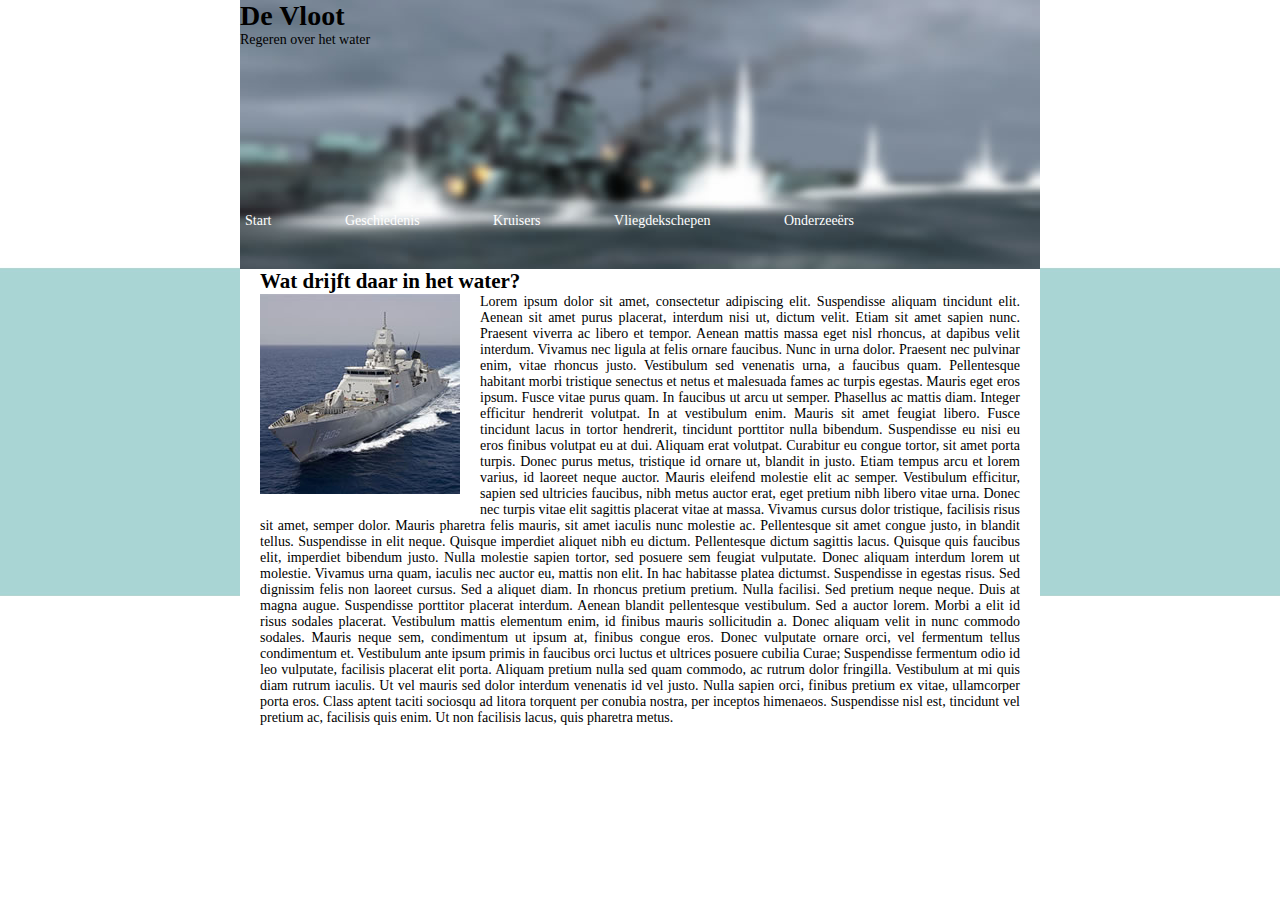
<file: index.html>
﻿<!DOCTYPE html>
<html>
<head>
	<link rel="stylesheet" type="text/css" href="css/style.css"/>
	<title>De vloot</title>
</head>
<body>
<div class="header">
	<h1>De Vloot</h1>
	<p>Regeren over het water</p>
	<ul class="top-menu">
		<li><a href="index.html">Start</a></li>
		<li><a href="geschiedenis.html">Geschiedenis</a></li>
		<li><a href="kruisers.html">Kruisers</a></li>
		<li><a href="vliegdekschepen.html">Vliegdekschepen</a></li>
		<li><a href="onderzeer.html">Onderzeeërs</a></li>
	</ul>
</div>
	<div class="inhoud">
	<h2>Wat drijft daar in het water?</h2>
	<p><img src="img/vloot0.jpg" class="top-left">

Lorem ipsum dolor sit amet, consectetur adipiscing elit. Suspendisse aliquam tincidunt elit. Aenean sit amet purus placerat, interdum nisi ut, dictum velit. Etiam sit amet sapien nunc. Praesent viverra ac libero et tempor. Aenean mattis massa eget nisl rhoncus, at dapibus velit interdum. Vivamus nec ligula at felis ornare faucibus. Nunc in urna dolor. Praesent nec pulvinar enim, vitae rhoncus justo. Vestibulum sed venenatis urna, a faucibus quam. Pellentesque habitant morbi tristique senectus et netus et malesuada fames ac turpis egestas.

Mauris eget eros ipsum. Fusce vitae purus quam. In faucibus ut arcu ut semper. Phasellus ac mattis diam. Integer efficitur hendrerit volutpat. In at vestibulum enim. Mauris sit amet feugiat libero. Fusce tincidunt lacus in tortor hendrerit, tincidunt porttitor nulla bibendum. Suspendisse eu nisi eu eros finibus volutpat eu at dui. Aliquam erat volutpat. Curabitur eu congue tortor, sit amet porta turpis. Donec purus metus, tristique id ornare ut, blandit in justo. Etiam tempus arcu et lorem varius, id laoreet neque auctor. Mauris eleifend molestie elit ac semper. Vestibulum efficitur, sapien sed ultricies faucibus, nibh metus auctor erat, eget pretium nibh libero vitae urna. Donec nec turpis vitae elit sagittis placerat vitae at massa.

Vivamus cursus dolor tristique, facilisis risus sit amet, semper dolor. Mauris pharetra felis mauris, sit amet iaculis nunc molestie ac. Pellentesque sit amet congue justo, in blandit tellus. Suspendisse in elit neque. Quisque imperdiet aliquet nibh eu dictum. Pellentesque dictum sagittis lacus. Quisque quis faucibus elit, imperdiet bibendum justo.

Nulla molestie sapien tortor, sed posuere sem feugiat vulputate. Donec aliquam interdum lorem ut molestie. Vivamus urna quam, iaculis nec auctor eu, mattis non elit. In hac habitasse platea dictumst. Suspendisse in egestas risus. Sed dignissim felis non laoreet cursus. Sed a aliquet diam. In rhoncus pretium pretium. Nulla facilisi. Sed pretium neque neque. Duis at magna augue. Suspendisse porttitor placerat interdum. Aenean blandit pellentesque vestibulum. Sed a auctor lorem.

Morbi a elit id risus sodales placerat. Vestibulum mattis elementum enim, id finibus mauris sollicitudin a. Donec aliquam velit in nunc commodo sodales. Mauris neque sem, condimentum ut ipsum at, finibus congue eros. Donec vulputate ornare orci, vel fermentum tellus condimentum et. Vestibulum ante ipsum primis in faucibus orci luctus et ultrices posuere cubilia Curae; Suspendisse fermentum odio id leo vulputate, facilisis placerat elit porta. Aliquam pretium nulla sed quam commodo, ac rutrum dolor fringilla. Vestibulum at mi quis diam rutrum iaculis. Ut vel mauris sed dolor interdum venenatis id vel justo. Nulla sapien orci, finibus pretium ex vitae, ullamcorper porta eros. Class aptent taciti sociosqu ad litora torquent per conubia nostra, per inceptos himenaeos. Suspendisse nisl est, tincidunt vel pretium ac, facilisis quis enim. Ut non facilisis lacus, quis pharetra metus. 
	</div>
	</p>
</body>
</html>
</file>
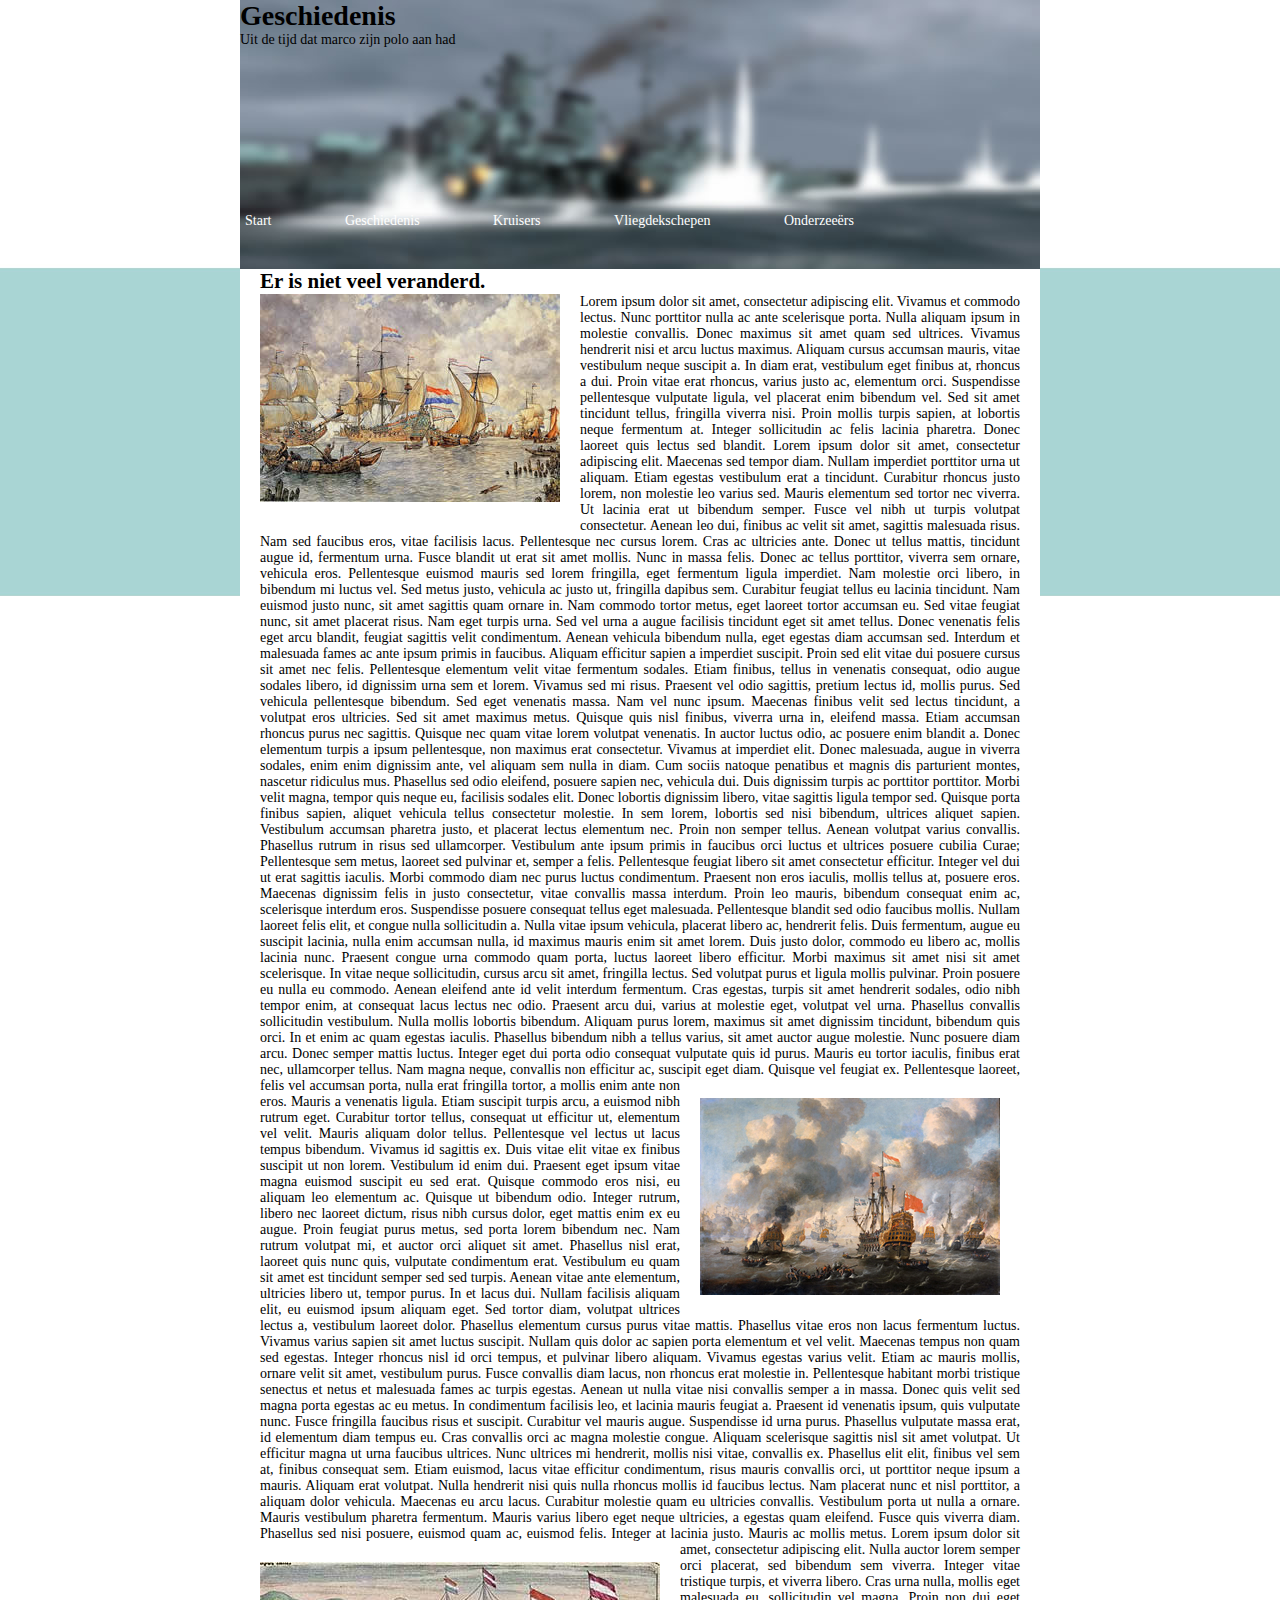
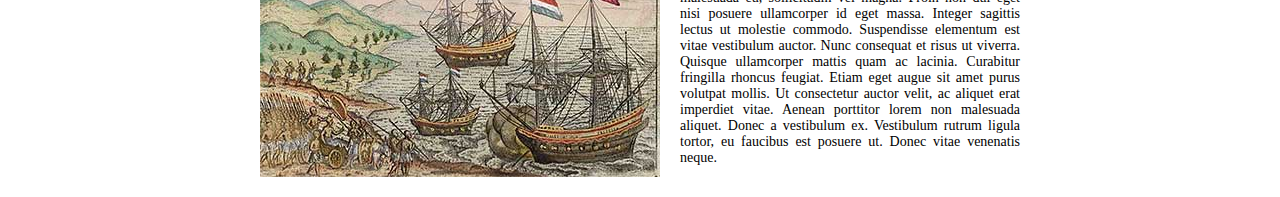
<file: geschiedenis.html>
<!DOCTYPE html>
<html>
<head>
<meta charset="utf-8">
	<link rel="stylesheet" type="text/css" href="css/style.css"/>
	<title>De vloot</title>
</head>
<body>
<div class="header">
	<h1>Geschiedenis</h1>
	<p>Uit de tijd dat marco zijn polo aan had</p>
	<ul class="top-menu">
		<li><a href="index.html">Start</a></li>
		<li><a href="geschiedenis.html">Geschiedenis</a></li>
		<li><a href="kruisers.html">Kruisers</a></li>
		<li><a href="vliegdekschepen.html">Vliegdekschepen</a></li>
		<li><a href="onderzeer.html">Onderzeeërs</a></li>
	</ul>
</div>
	<div class="inhoud">
	<h2>Er is niet veel veranderd.</h2>
	<p><img src="img/vloot1.jpg" class="top-left">
 Lorem ipsum dolor sit amet, consectetur adipiscing elit. Vivamus et commodo lectus. Nunc porttitor nulla ac ante scelerisque porta. Nulla aliquam ipsum in molestie convallis. Donec maximus sit amet quam sed ultrices. Vivamus hendrerit nisi et arcu luctus maximus. Aliquam cursus accumsan mauris, vitae vestibulum neque suscipit a. In diam erat, vestibulum eget finibus at, rhoncus a dui.

Proin vitae erat rhoncus, varius justo ac, elementum orci. Suspendisse pellentesque vulputate ligula, vel placerat enim bibendum vel. Sed sit amet tincidunt tellus, fringilla viverra nisi. Proin mollis turpis sapien, at lobortis neque fermentum at. Integer sollicitudin ac felis lacinia pharetra. Donec laoreet quis lectus sed blandit. Lorem ipsum dolor sit amet, consectetur adipiscing elit. Maecenas sed tempor diam. Nullam imperdiet porttitor urna ut aliquam. Etiam egestas vestibulum erat a tincidunt.

Curabitur rhoncus justo lorem, non molestie leo varius sed. Mauris elementum sed tortor nec viverra. Ut lacinia erat ut bibendum semper. Fusce vel nibh ut turpis volutpat consectetur. Aenean leo dui, finibus ac velit sit amet, sagittis malesuada risus. Nam sed faucibus eros, vitae facilisis lacus. Pellentesque nec cursus lorem. Cras ac ultricies ante. Donec ut tellus mattis, tincidunt augue id, fermentum urna. Fusce blandit ut erat sit amet mollis. Nunc in massa felis. Donec ac tellus porttitor, viverra sem ornare, vehicula eros. Pellentesque euismod mauris sed lorem fringilla, eget fermentum ligula imperdiet. Nam molestie orci libero, in bibendum mi luctus vel. Sed metus justo, vehicula ac justo ut, fringilla dapibus sem. Curabitur feugiat tellus eu lacinia tincidunt.

Nam euismod justo nunc, sit amet sagittis quam ornare in. Nam commodo tortor metus, eget laoreet tortor accumsan eu. Sed vitae feugiat nunc, sit amet placerat risus. Nam eget turpis urna. Sed vel urna a augue facilisis tincidunt eget sit amet tellus. Donec venenatis felis eget arcu blandit, feugiat sagittis velit condimentum. Aenean vehicula bibendum nulla, eget egestas diam accumsan sed. Interdum et malesuada fames ac ante ipsum primis in faucibus. Aliquam efficitur sapien a imperdiet suscipit. Proin sed elit vitae dui posuere cursus sit amet nec felis. Pellentesque elementum velit vitae fermentum sodales. Etiam finibus, tellus in venenatis consequat, odio augue sodales libero, id dignissim urna sem et lorem. Vivamus sed mi risus. Praesent vel odio sagittis, pretium lectus id, mollis purus. Sed vehicula pellentesque bibendum.

Sed eget venenatis massa. Nam vel nunc ipsum. Maecenas finibus velit sed lectus tincidunt, a volutpat eros ultricies. Sed sit amet maximus metus. Quisque quis nisl finibus, viverra urna in, eleifend massa. Etiam accumsan rhoncus purus nec sagittis. Quisque nec quam vitae lorem volutpat venenatis.

In auctor luctus odio, ac posuere enim blandit a. Donec elementum turpis a ipsum pellentesque, non maximus erat consectetur. Vivamus at imperdiet elit. Donec malesuada, augue in viverra sodales, enim enim dignissim ante, vel aliquam sem nulla in diam. Cum sociis natoque penatibus et magnis dis parturient montes, nascetur ridiculus mus. Phasellus sed odio eleifend, posuere sapien nec, vehicula dui. Duis dignissim turpis ac porttitor porttitor. Morbi velit magna, tempor quis neque eu, facilisis sodales elit. Donec lobortis dignissim libero, vitae sagittis ligula tempor sed. Quisque porta finibus sapien, aliquet vehicula tellus consectetur molestie.

In sem lorem, lobortis sed nisi bibendum, ultrices aliquet sapien. Vestibulum accumsan pharetra justo, et placerat lectus elementum nec. Proin non semper tellus. Aenean volutpat varius convallis. Phasellus rutrum in risus sed ullamcorper. Vestibulum ante ipsum primis in faucibus orci luctus et ultrices posuere cubilia Curae; Pellentesque sem metus, laoreet sed pulvinar et, semper a felis. Pellentesque feugiat libero sit amet consectetur efficitur. Integer vel dui ut erat sagittis iaculis. Morbi commodo diam nec purus luctus condimentum. Praesent non eros iaculis, mollis tellus at, posuere eros. Maecenas dignissim felis in justo consectetur, vitae convallis massa interdum. Proin leo mauris, bibendum consequat enim ac, scelerisque interdum eros. Suspendisse posuere consequat tellus eget malesuada.

Pellentesque blandit sed odio faucibus mollis. Nullam laoreet felis elit, et congue nulla sollicitudin a. Nulla vitae ipsum vehicula, placerat libero ac, hendrerit felis. Duis fermentum, augue eu suscipit lacinia, nulla enim accumsan nulla, id maximus mauris enim sit amet lorem. Duis justo dolor, commodo eu libero ac, mollis lacinia nunc. Praesent congue urna commodo quam porta, luctus laoreet libero efficitur. Morbi maximus sit amet nisi sit amet scelerisque. In vitae neque sollicitudin, cursus arcu sit amet, fringilla lectus. Sed volutpat purus et ligula mollis pulvinar. Proin posuere eu nulla eu commodo. Aenean eleifend ante id velit interdum fermentum. Cras egestas, turpis sit amet hendrerit sodales, odio nibh tempor enim, at consequat lacus lectus nec odio.

Praesent arcu dui, varius at molestie eget, volutpat vel urna. Phasellus convallis sollicitudin vestibulum. Nulla mollis lobortis bibendum. Aliquam purus lorem, maximus sit amet dignissim tincidunt, bibendum quis orci. In et enim ac quam egestas iaculis. Phasellus bibendum nibh a tellus varius, sit amet auctor augue molestie. Nunc posuere diam arcu. Donec semper mattis luctus. Integer eget dui porta odio consequat vulputate quis id purus. Mauris eu tortor iaculis, finibus erat nec, ullamcorper tellus. Nam magna neque, convallis non efficitur ac, suscipit eget diam. Quisque vel feugiat ex.

Pellentesque laoreet, felis vel accumsan porta, nulla erat fringilla
<img class="foto2" src="img/vloot2.jpg">
 tortor, a mollis enim ante non eros. Mauris a venenatis ligula. Etiam suscipit turpis arcu, a euismod nibh rutrum eget. Curabitur tortor tellus, consequat ut efficitur ut, elementum vel velit. Mauris aliquam dolor tellus. Pellentesque vel lectus ut lacus tempus bibendum. Vivamus id sagittis ex. Duis vitae elit vitae ex finibus suscipit ut non lorem. Vestibulum id enim dui.

Praesent eget ipsum vitae magna euismod suscipit eu sed erat. Quisque commodo eros nisi, eu aliquam leo elementum ac. Quisque ut bibendum odio. Integer rutrum, libero nec laoreet dictum, risus nibh cursus dolor, eget mattis enim ex eu augue. Proin feugiat purus metus, sed porta lorem bibendum nec. Nam rutrum volutpat mi, et auctor orci aliquet sit amet. Phasellus nisl erat, laoreet quis nunc quis, vulputate condimentum erat. Vestibulum eu quam sit amet est tincidunt semper sed sed turpis. Aenean vitae ante elementum, ultricies libero ut, tempor purus. In et lacus dui. Nullam facilisis aliquam elit, eu euismod ipsum aliquam eget. Sed tortor diam, volutpat ultrices lectus a, vestibulum laoreet dolor. Phasellus elementum cursus purus vitae mattis. Phasellus vitae eros non lacus fermentum luctus.

Vivamus varius sapien sit amet luctus suscipit. Nullam quis dolor ac sapien porta elementum et vel velit. Maecenas tempus non quam sed egestas. Integer rhoncus nisl id orci tempus, et pulvinar libero aliquam. Vivamus egestas varius velit. Etiam ac mauris mollis, ornare velit sit amet, vestibulum purus. Fusce convallis diam lacus, non rhoncus erat molestie in. Pellentesque habitant morbi tristique senectus et netus et malesuada fames ac turpis egestas. Aenean ut nulla vitae nisi convallis semper a in massa. Donec quis velit sed magna porta egestas ac eu metus. In condimentum facilisis leo, et lacinia mauris feugiat a. Praesent id venenatis ipsum, quis vulputate nunc. Fusce fringilla faucibus risus et suscipit.

Curabitur vel mauris augue. Suspendisse id urna purus. Phasellus vulputate massa erat, id elementum diam tempus eu. Cras convallis orci ac magna molestie congue. Aliquam scelerisque sagittis nisl sit amet volutpat. Ut efficitur magna ut urna faucibus ultrices. Nunc ultrices mi hendrerit, mollis nisi vitae, convallis ex. Phasellus elit elit, finibus vel sem at, finibus consequat sem. Etiam euismod, lacus vitae efficitur condimentum, risus mauris convallis orci, ut porttitor neque ipsum a mauris. Aliquam erat volutpat. Nulla hendrerit nisi quis nulla rhoncus mollis id faucibus lectus. Nam placerat nunc et nisl porttitor, a aliquam dolor vehicula.

Maecenas eu arcu lacus. Curabitur molestie quam eu ultricies convallis. Vestibulum porta ut nulla a ornare. Mauris vestibulum pharetra fermentum. Mauris varius libero eget neque ultricies, a egestas quam eleifend. Fusce quis viverra diam. Phasellus sed nisi posuere, euismod quam ac, euismod felis. Integer at lacinia
<img class="foto3" src="img/vloot3.jpg">
 justo. Mauris ac mollis metus. Lorem ipsum dolor sit amet, consectetur adipiscing elit. Nulla auctor lorem semper orci placerat, sed bibendum sem viverra.

Integer vitae tristique turpis, et viverra libero. Cras urna nulla, mollis eget malesuada eu, sollicitudin vel magna. Proin non dui eget nisi posuere ullamcorper id eget massa. Integer sagittis lectus ut molestie commodo. Suspendisse elementum est vitae vestibulum auctor. Nunc consequat et risus ut viverra. Quisque ullamcorper mattis quam ac lacinia. Curabitur fringilla rhoncus feugiat. Etiam eget augue sit amet purus volutpat mollis. Ut consectetur auctor velit, ac aliquet erat imperdiet vitae. Aenean porttitor lorem non malesuada aliquet. Donec a vestibulum ex. Vestibulum rutrum ligula tortor, eu faucibus est posuere ut. Donec vitae venenatis neque.  
	</div>
	</p>
</body>
</html>
</file>
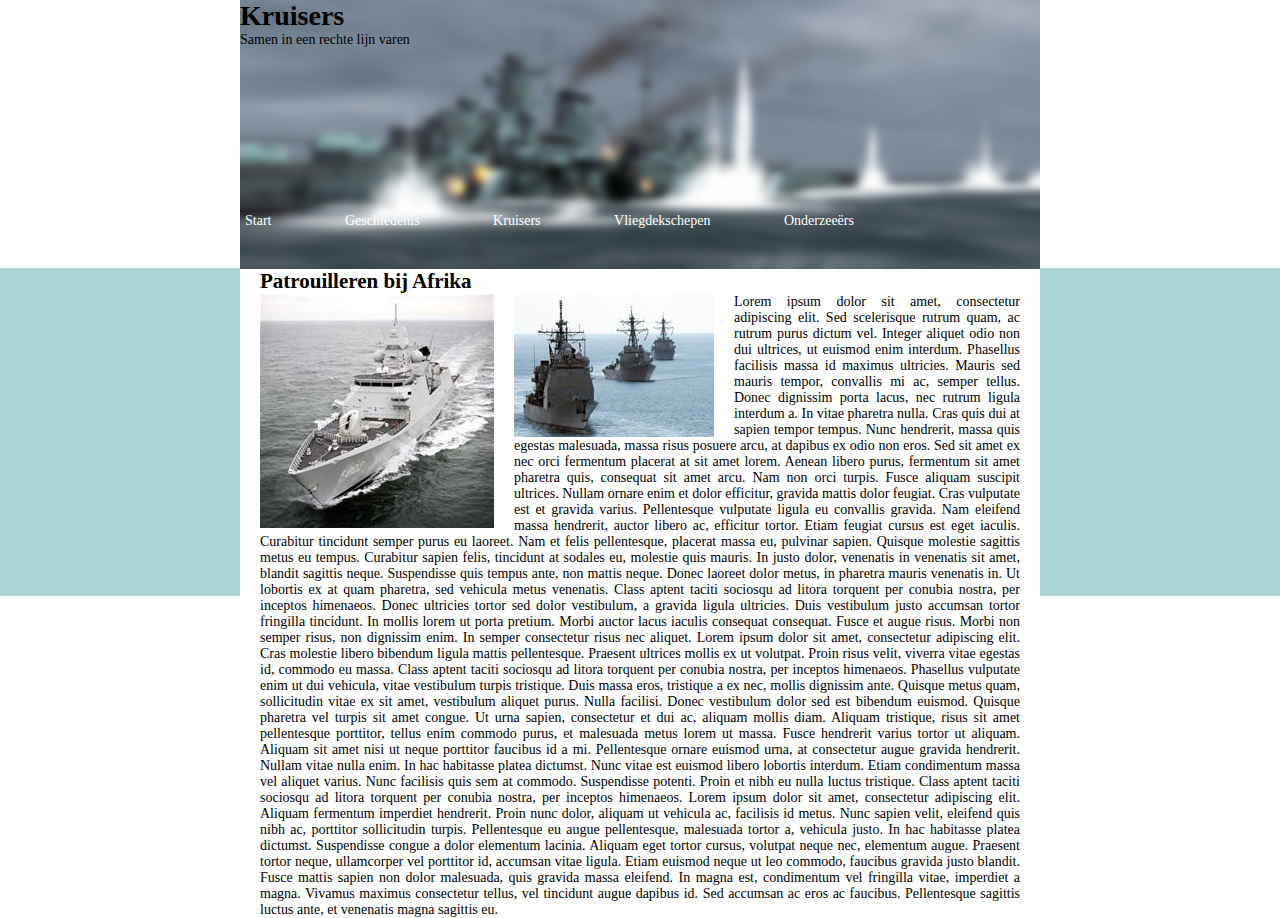
<file: kruisers.html>
<!DOCTYPE html>
<html>
<head>
<meta charset="utf-8">
	<link rel="stylesheet" type="text/css" href="css/style.css"/>
	<title>De vloot</title>
</head>
<body>
<div class="header">
	<h1>Kruisers</h1>
	<p>Samen in een rechte lijn varen</p>
	<ul class="top-menu">
		<li><a href="index.html">Start</a></li>
		<li><a href="geschiedenis.html">Geschiedenis</a></li>
		<li><a href="kruisers.html">Kruisers</a></li>
		<li><a href="vliegdekschepen.html">Vliegdekschepen</a></li>
		<li><a href="onderzeer.html">Onderzeeërs</a></li>
	</ul>
</div>
	<div class="inhoud">
	<h2>Patrouilleren bij Afrika</h2>
	<img src="img/vloot4.jpg" class="foto4"><img class="foto5" src="img/vloot11.jpg">
	<p>
Lorem ipsum dolor sit amet, consectetur adipiscing elit. Sed scelerisque rutrum quam, ac rutrum purus dictum vel. Integer aliquet odio non dui ultrices, ut euismod enim interdum. Phasellus facilisis massa id maximus ultricies. Mauris sed mauris tempor, convallis mi ac, semper tellus. Donec dignissim porta lacus, nec rutrum ligula interdum a. In vitae pharetra nulla. Cras quis dui at sapien tempor tempus. Nunc hendrerit, massa quis egestas malesuada, massa risus posuere arcu, at dapibus ex odio non eros. Sed sit amet ex nec orci fermentum placerat at sit amet lorem. Aenean libero purus, fermentum sit amet pharetra quis, consequat sit amet arcu. Nam non orci turpis. Fusce aliquam suscipit ultrices. Nullam ornare enim et dolor efficitur, gravida mattis dolor feugiat. Cras vulputate est et gravida varius. Pellentesque vulputate ligula eu convallis gravida.

Nam eleifend massa hendrerit, auctor libero ac, efficitur tortor. Etiam feugiat cursus est eget iaculis. Curabitur tincidunt semper purus eu laoreet. Nam et felis pellentesque, placerat massa eu, pulvinar sapien. Quisque molestie sagittis metus eu tempus. Curabitur sapien felis, tincidunt at sodales eu, molestie quis mauris. In justo dolor, venenatis in venenatis sit amet, blandit sagittis neque. Suspendisse quis tempus ante, non mattis neque. Donec laoreet dolor metus, in pharetra mauris venenatis in. Ut lobortis ex at quam pharetra, sed vehicula metus venenatis. Class aptent taciti sociosqu ad litora torquent per conubia nostra, per inceptos himenaeos. Donec ultricies tortor sed dolor vestibulum, a gravida ligula ultricies.

Duis vestibulum justo accumsan tortor fringilla tincidunt. In mollis lorem ut porta pretium. Morbi auctor lacus iaculis consequat consequat. Fusce et augue risus. Morbi non semper risus, non dignissim enim. In semper consectetur risus nec aliquet. Lorem ipsum dolor sit amet, consectetur adipiscing elit. Cras molestie libero bibendum ligula mattis pellentesque. Praesent ultrices mollis ex ut volutpat. Proin risus velit, viverra vitae egestas id, commodo eu massa. Class aptent taciti sociosqu ad litora torquent per conubia nostra, per inceptos himenaeos. Phasellus vulputate enim ut dui vehicula, vitae vestibulum turpis tristique. Duis massa eros, tristique a ex nec, mollis dignissim ante. Quisque metus quam, sollicitudin vitae ex sit amet, vestibulum aliquet purus. Nulla facilisi.

Donec vestibulum dolor sed est bibendum euismod. Quisque pharetra vel turpis sit amet congue. Ut urna sapien, consectetur et dui ac, aliquam mollis diam. Aliquam tristique, risus sit amet pellentesque porttitor, tellus enim commodo purus, et malesuada metus lorem ut massa. Fusce hendrerit varius tortor ut aliquam. Aliquam sit amet nisi ut neque porttitor faucibus id a mi. Pellentesque ornare euismod urna, at consectetur augue gravida hendrerit. Nullam vitae nulla enim. In hac habitasse platea dictumst. Nunc vitae est euismod libero lobortis interdum. Etiam condimentum massa vel aliquet varius. Nunc facilisis quis sem at commodo. Suspendisse potenti. Proin et nibh eu nulla luctus tristique. Class aptent taciti sociosqu ad litora torquent per conubia nostra, per inceptos himenaeos. Lorem ipsum dolor sit amet, consectetur adipiscing elit.

Aliquam fermentum imperdiet hendrerit. Proin nunc dolor, aliquam ut vehicula ac, facilisis id metus. Nunc sapien velit, eleifend quis nibh ac, porttitor sollicitudin turpis. Pellentesque eu augue pellentesque, malesuada tortor a, vehicula justo. In hac habitasse platea dictumst. Suspendisse congue a dolor elementum lacinia. Aliquam eget tortor cursus, volutpat neque nec, elementum augue. Praesent tortor neque, ullamcorper vel porttitor id, accumsan vitae ligula. Etiam euismod neque ut leo commodo, faucibus gravida justo blandit. Fusce mattis sapien non dolor malesuada, quis gravida massa eleifend. In magna est, condimentum vel fringilla vitae, imperdiet a magna. Vivamus maximus consectetur tellus, vel tincidunt augue dapibus id. Sed accumsan ac eros ac faucibus. Pellentesque sagittis luctus ante, et venenatis magna sagittis eu. 
	</p>
	</div>
</body>
</html>
</file>
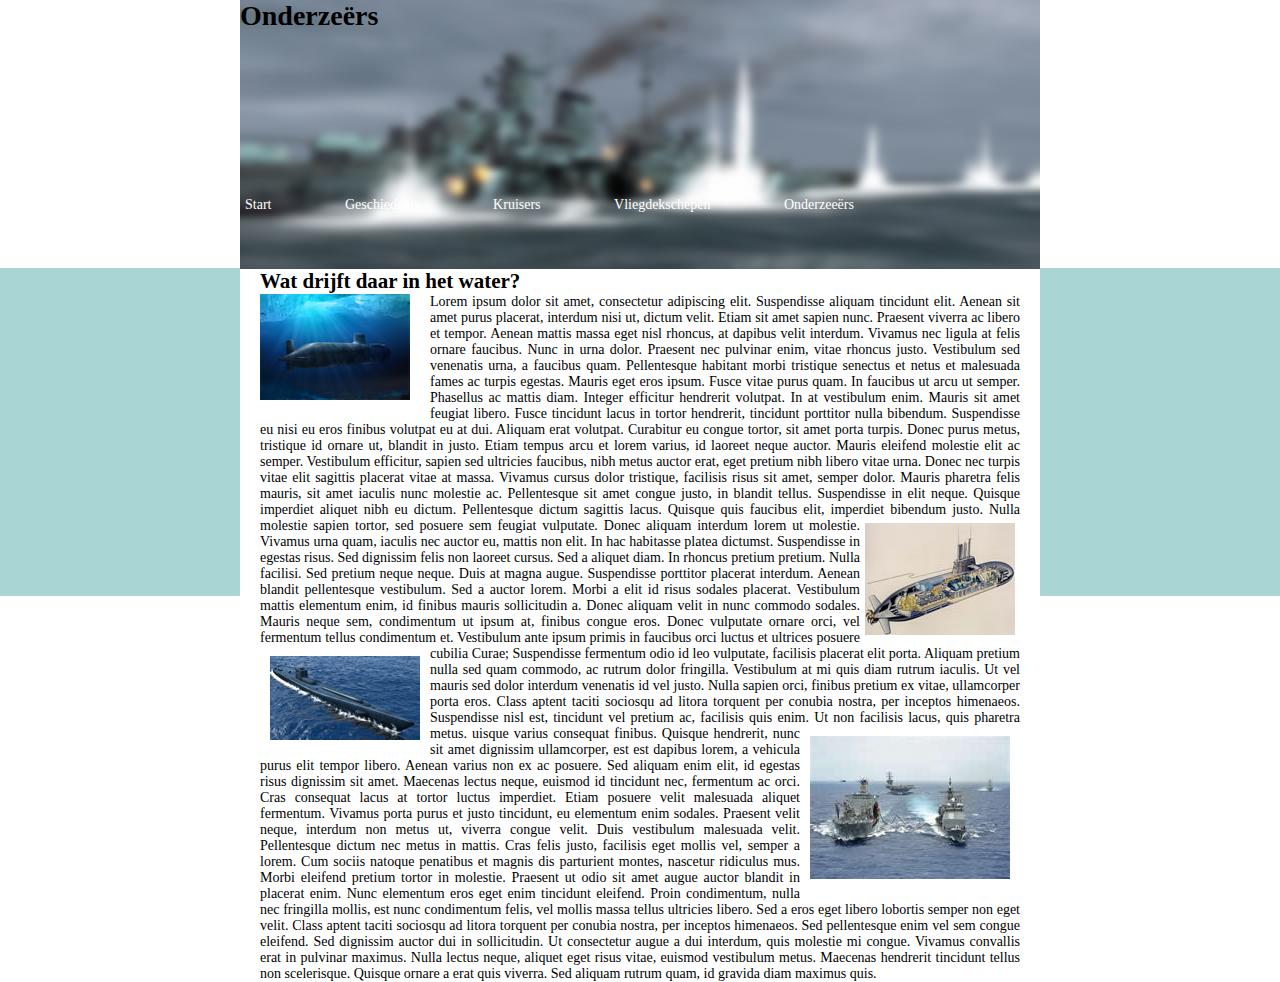
<file: onderzeer.html>
<!DOCTYPE html>
<html>
<head>
<meta charset="utf-8">
	<link rel="stylesheet" type="text/css" href="css/style.css"/>
	<title>De vloot</title>
</head>
<body>
<div class="header">
	<h1>Onderzeërs</h1>
	<p></p>
	<ul class="top-menu">
		<li><a href="index.html">Start</a></li>
		<li><a href="geschiedenis.html">Geschiedenis</a></li>
		<li><a href="kruisers.html">Kruisers</a></li>
		<li><a href="vliegdekschepen.html">Vliegdekschepen</a></li>
		<li><a href="onderzeer.html">Onderzeeërs</a></li>
	</ul>
</div>
	<div class="inhoud">
	<h2>Wat drijft daar in het water?</h2>
	<p><img src="img/vloot8.jpg" class="top-left">

Lorem ipsum dolor sit amet, consectetur adipiscing elit. Suspendisse aliquam tincidunt elit. Aenean sit amet purus placerat, interdum nisi ut, dictum velit. Etiam sit amet sapien nunc. Praesent viverra ac libero et tempor. Aenean mattis massa eget nisl rhoncus, at dapibus velit interdum. Vivamus nec ligula at felis ornare faucibus. Nunc in urna dolor. Praesent nec pulvinar enim, vitae rhoncus justo. Vestibulum sed venenatis urna, a faucibus quam. Pellentesque habitant morbi tristique senectus et netus et malesuada fames ac turpis egestas.

Mauris eget eros ipsum. Fusce vitae purus quam. In faucibus ut arcu ut semper. Phasellus ac mattis diam. Integer efficitur hendrerit volutpat. In at vestibulum enim. Mauris sit amet feugiat libero. Fusce tincidunt lacus in tortor hendrerit, tincidunt porttitor nulla bibendum. Suspendisse eu nisi eu eros finibus volutpat eu at dui. Aliquam erat volutpat. Curabitur eu congue tortor, sit amet porta turpis. Donec purus metus, tristique id ornare ut, blandit in justo. Etiam tempus arcu et lorem varius, id laoreet neque auctor. Mauris eleifend molestie elit ac semper. Vestibulum efficitur, sapien sed ultricies faucibus, nibh metus auctor erat, eget pretium nibh libero vitae urna. Donec nec turpis vitae elit sagittis placerat vitae at massa.

Vivamus cursus dolor tristique, facilisis risus sit amet, semper dolor. Mauris pharetra felis mauris, sit amet iaculis nunc molestie ac. Pellentesque sit amet congue justo, in blandit tellus. Suspendisse in elit neque. Quisque imperdiet aliquet nibh eu dictum. Pellentesque dictum sagittis lacus. Quisque quis faucibus elit, imperdiet bibendum justo.
<img src="img/vloot9.jpg" class="foto9">
Nulla molestie sapien tortor, sed posuere sem feugiat vulputate. Donec aliquam interdum lorem ut molestie. Vivamus urna quam, iaculis nec auctor eu, mattis non elit. In hac habitasse platea dictumst. Suspendisse in egestas risus. Sed dignissim felis non laoreet cursus. Sed a aliquet diam. In rhoncus pretium pretium. Nulla facilisi. Sed pretium neque neque. Duis at magna augue. Suspendisse porttitor placerat interdum. Aenean blandit pellentesque vestibulum. Sed a auctor lorem.

Morbi a elit id risus sodales placerat. Vestibulum mattis elementum enim, id finibus mauris sollicitudin a. Donec aliquam velit in nunc commodo sodales. Mauris neque sem, condimentum ut ipsum at, finibus congue eros. Donec vulputate ornare orci, vel fermentum tellus condimentum et. Vestibulum ante ipsum primis in faucibus orci luctus et ultrices posuere cubilia Curae; Suspendisse fermentum odio id leo vulputate, facilisis 
<img src="img/vloot10.jpg" class="foto10">
placerat elit porta. Aliquam pretium nulla sed quam commodo, ac rutrum dolor fringilla. Vestibulum at mi quis diam rutrum iaculis. Ut vel mauris sed dolor interdum venenatis id vel justo. Nulla sapien orci, finibus pretium ex vitae, ullamcorper porta eros. Class aptent taciti sociosqu ad litora torquent per conubia nostra, per inceptos himenaeos. Suspendisse nisl est, tincidunt vel pretium ac, facilisis quis enim. Ut non facilisis lacus, quis pharetra metus. 
<img src="img/vloot12.jpg" class="foto12">
uisque varius consequat finibus. Quisque hendrerit, nunc sit amet dignissim ullamcorper, est est dapibus lorem, a vehicula purus elit tempor libero. Aenean varius non ex ac posuere. Sed aliquam enim elit, id egestas risus dignissim sit amet. Maecenas lectus neque, euismod id tincidunt nec, fermentum ac orci. Cras consequat lacus at tortor luctus imperdiet. Etiam posuere velit malesuada aliquet fermentum. Vivamus porta purus et justo tincidunt, eu elementum enim sodales. Praesent velit neque, interdum non metus ut, viverra congue velit. Duis vestibulum malesuada velit. Pellentesque dictum nec metus in mattis. Cras felis justo, facilisis eget mollis vel, semper a lorem. Cum sociis natoque penatibus et magnis dis parturient montes, nascetur ridiculus mus.

Morbi eleifend pretium tortor in molestie. Praesent ut odio sit amet augue auctor blandit in placerat enim. Nunc elementum eros eget enim tincidunt eleifend. Proin condimentum, nulla nec fringilla mollis, est nunc condimentum felis, vel mollis massa tellus ultricies libero. Sed a eros eget libero lobortis semper non eget velit. Class aptent taciti sociosqu ad litora torquent per conubia nostra, per inceptos himenaeos. Sed pellentesque enim vel sem congue eleifend. Sed dignissim auctor dui in sollicitudin. Ut consectetur augue a dui interdum, quis molestie mi congue. Vivamus convallis erat in pulvinar maximus. Nulla lectus neque, aliquet eget risus vitae, euismod vestibulum metus. Maecenas hendrerit tincidunt tellus non scelerisque. Quisque ornare a erat quis viverra. Sed aliquam rutrum quam, id gravida diam maximus quis. 
	</div>
	</p>
</body>
</html>
</file>
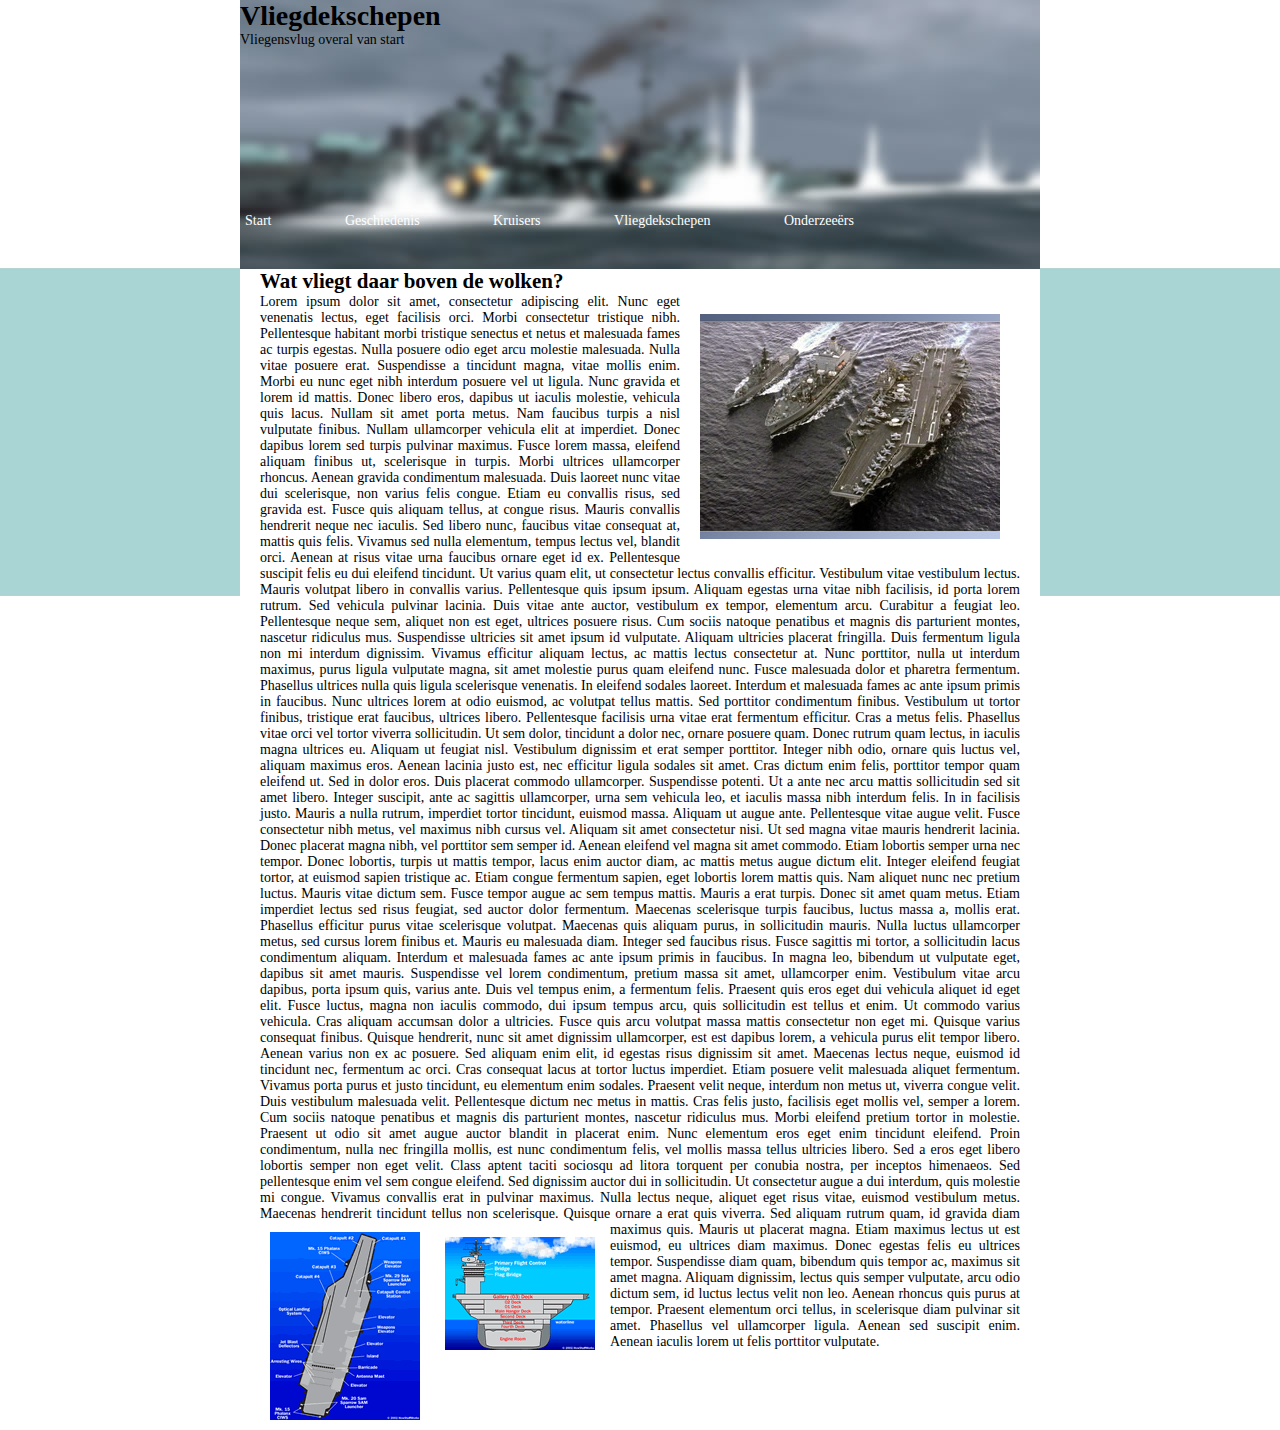
<file: vliegdekschepen.html>
<!DOCTYPE html>
<html>
<head>
<meta charset="utf-8">
	<link rel="stylesheet" type="text/css" href="css/style.css"/>
	<title>De vloot</title>
</head>
<body>
<div class="header">
	<h1>Vliegdekschepen</h1>
	<p>Vliegensvlug overal van start</p>
	<ul class="top-menu">
	  <li><a href="index.html">Start</a></li>
		<li><a href="geschiedenis.html">Geschiedenis</a></li>
		<li><a href="kruisers.html">Kruisers</a></li>
		<li><a href="vliegdekschepen.html">Vliegdekschepen</a></li>
		<li><a href="onderzeer.html">Onderzeeërs</a></li>
	</ul>
</div>
	<div class="inhoud">
	<h2>Wat vliegt daar boven de wolken?</h2>
	<img src="img/vloot5.jpg" class="foto6">
	<p>
Lorem ipsum dolor sit amet, consectetur adipiscing elit. Nunc eget venenatis lectus, eget facilisis orci. Morbi consectetur tristique nibh. Pellentesque habitant morbi tristique senectus et netus et malesuada fames ac turpis egestas. Nulla posuere odio eget arcu molestie malesuada. Nulla vitae posuere erat. Suspendisse a tincidunt magna, vitae mollis enim. Morbi eu nunc eget nibh interdum posuere vel ut ligula. Nunc gravida et lorem id mattis. Donec libero eros, dapibus ut iaculis molestie, vehicula quis lacus. Nullam sit amet porta metus. Nam faucibus turpis a nisl vulputate finibus. Nullam ullamcorper vehicula elit at imperdiet. Donec dapibus lorem sed turpis pulvinar maximus.

Fusce lorem massa, eleifend aliquam finibus ut, scelerisque in turpis. Morbi ultrices ullamcorper rhoncus. Aenean gravida condimentum malesuada. Duis laoreet nunc vitae dui scelerisque, non varius felis congue. Etiam eu convallis risus, sed gravida est. Fusce quis aliquam tellus, at congue risus. Mauris convallis hendrerit neque nec iaculis. Sed libero nunc, faucibus vitae consequat at, mattis quis felis. Vivamus sed nulla elementum, tempus lectus vel, blandit orci. Aenean at risus vitae urna faucibus ornare eget id ex. Pellentesque suscipit felis eu dui eleifend tincidunt.

Ut varius quam elit, ut consectetur lectus convallis efficitur. Vestibulum vitae vestibulum lectus. Mauris volutpat libero in convallis varius. Pellentesque quis ipsum ipsum. Aliquam egestas urna vitae nibh facilisis, id porta lorem rutrum. Sed vehicula pulvinar lacinia. Duis vitae ante auctor, vestibulum ex tempor, elementum arcu. Curabitur a feugiat leo. Pellentesque neque sem, aliquet non est eget, ultrices posuere risus. Cum sociis natoque penatibus et magnis dis parturient montes, nascetur ridiculus mus. Suspendisse ultricies sit amet ipsum id vulputate. Aliquam ultricies placerat fringilla. Duis fermentum ligula non mi interdum dignissim.

Vivamus efficitur aliquam lectus, ac mattis lectus consectetur at. Nunc porttitor, nulla ut interdum maximus, purus ligula vulputate magna, sit amet molestie purus quam eleifend nunc. Fusce malesuada dolor et pharetra fermentum. Phasellus ultrices nulla quis ligula scelerisque venenatis. In eleifend sodales laoreet. Interdum et malesuada fames ac ante ipsum primis in faucibus. Nunc ultrices lorem at odio euismod, ac volutpat tellus mattis.

Sed porttitor condimentum finibus. Vestibulum ut tortor finibus, tristique erat faucibus, ultrices libero. Pellentesque facilisis urna vitae erat fermentum efficitur. Cras a metus felis. Phasellus vitae orci vel tortor viverra sollicitudin. Ut sem dolor, tincidunt a dolor nec, ornare posuere quam. Donec rutrum quam lectus, in iaculis magna ultrices eu. Aliquam ut feugiat nisl. Vestibulum dignissim et erat semper porttitor. Integer nibh odio, ornare quis luctus vel, aliquam maximus eros. Aenean lacinia justo est, nec efficitur ligula sodales sit amet. Cras dictum enim felis, porttitor tempor quam eleifend ut. Sed in dolor eros. Duis placerat commodo ullamcorper. Suspendisse potenti.

Ut a ante nec arcu mattis sollicitudin sed sit amet libero. Integer suscipit, ante ac sagittis ullamcorper, urna sem vehicula leo, et iaculis massa nibh interdum felis. In in facilisis justo. Mauris a nulla rutrum, imperdiet tortor tincidunt, euismod massa. Aliquam ut augue ante. Pellentesque vitae augue velit. Fusce consectetur nibh metus, vel maximus nibh cursus vel.

Aliquam sit amet consectetur nisi. Ut sed magna vitae mauris hendrerit lacinia. Donec placerat magna nibh, vel porttitor sem semper id. Aenean eleifend vel magna sit amet commodo. Etiam lobortis semper urna nec tempor. Donec lobortis, turpis ut mattis tempor, lacus enim auctor diam, ac mattis metus augue dictum elit. Integer eleifend feugiat tortor, at euismod sapien tristique ac. Etiam congue fermentum sapien, eget lobortis lorem mattis quis. Nam aliquet nunc nec pretium luctus.

Mauris vitae dictum sem. Fusce tempor augue ac sem tempus mattis. Mauris a erat turpis. Donec sit amet quam metus. Etiam imperdiet lectus sed risus feugiat, sed auctor dolor fermentum. Maecenas scelerisque turpis faucibus, luctus massa a, mollis erat. Phasellus efficitur purus vitae scelerisque volutpat. Maecenas quis aliquam purus, in sollicitudin mauris. Nulla luctus ullamcorper metus, sed cursus lorem finibus et.

Mauris eu malesuada diam. Integer sed faucibus risus. Fusce sagittis mi tortor, a sollicitudin lacus condimentum aliquam. Interdum et malesuada fames ac ante ipsum primis in faucibus. In magna leo, bibendum ut vulputate eget, dapibus sit amet mauris. Suspendisse vel lorem condimentum, pretium massa sit amet, ullamcorper enim. Vestibulum vitae arcu dapibus, porta ipsum quis, varius ante. Duis vel tempus enim, a fermentum felis. Praesent quis eros eget dui vehicula aliquet id eget elit. Fusce luctus, magna non iaculis commodo, dui ipsum tempus arcu, quis sollicitudin est tellus et enim. Ut commodo varius vehicula. Cras aliquam accumsan dolor a ultricies. Fusce quis arcu volutpat massa mattis consectetur non eget mi.

Quisque varius consequat finibus. Quisque hendrerit, nunc sit amet dignissim ullamcorper, est est dapibus lorem, a vehicula purus elit tempor libero. Aenean varius non ex ac posuere. Sed aliquam enim elit, id egestas risus dignissim sit amet. Maecenas lectus neque, euismod id tincidunt nec, fermentum ac orci. Cras consequat lacus at tortor luctus imperdiet. Etiam posuere velit malesuada aliquet fermentum. Vivamus porta purus et justo tincidunt, eu elementum enim sodales. Praesent velit neque, interdum non metus ut, viverra congue velit. Duis vestibulum malesuada velit. Pellentesque dictum nec metus in mattis. Cras felis justo, facilisis eget mollis vel, semper a lorem. Cum sociis natoque penatibus et magnis dis parturient montes, nascetur ridiculus mus.

Morbi eleifend pretium tortor in molestie. Praesent ut odio sit amet augue auctor blandit in placerat enim. Nunc elementum eros eget enim tincidunt eleifend. Proin condimentum, nulla nec fringilla mollis, est nunc condimentum felis, vel mollis massa tellus ultricies libero. Sed a eros eget libero lobortis semper non eget velit. Class aptent taciti sociosqu ad litora torquent per conubia nostra, per inceptos himenaeos. Sed pellentesque enim vel sem congue eleifend. Sed dignissim auctor dui in sollicitudin. Ut consectetur augue a dui interdum, quis molestie mi congue. Vivamus convallis erat in pulvinar maximus. Nulla lectus neque, aliquet eget risus vitae, euismod vestibulum metus. Maecenas hendrerit tincidunt tellus non scelerisque. Quisque ornare a erat quis viverra. Sed aliquam rutrum quam, id gravida diam maximus quis.
<img src="img/vloot6.gif" class="foto7"> <img src="img/vloot7.gif" class="foto8">
Mauris ut placerat magna. Etiam maximus lectus ut est euismod, eu ultrices diam maximus. Donec egestas felis eu ultrices tempor. Suspendisse diam quam, bibendum quis tempor ac, maximus sit amet magna. Aliquam dignissim, lectus quis semper vulputate, arcu odio dictum sem, id luctus lectus velit non leo. Aenean rhoncus quis purus at tempor. Praesent elementum orci tellus, in scelerisque diam pulvinar sit amet. Phasellus vel ullamcorper ligula. Aenean sed suscipit enim. Aenean iaculis lorem ut felis porttitor vulputate. 
	</p>
	</div>
</body>
</html>
</file>
<file: css/style.css>
*{
	padding:0;
	margin:0;
}
ul.top-menu li

{
	display:inline;
	margin-right:70px;

}
div.header
{
background-image:url(../css/grfx/header.jpg);
height:269px;
width:800px;
margin-left:auto;
margin-right:auto;
text-align: left;
}

body
{
	background-image: url(../css/grfx/bg.png);
	background-repeat:repeat-x;
	font-size: 14px
}



ul.top-menu
{
		margin-top:145px;
		margin-right:90px;
		color:white;
		padding:5px;
		padding-top: 20px

	}

div.inhoud
{
height:450px;
width:760px;
margin-left:auto;
margin-right:auto;
text-align:left;
background-color:white;
padding-right:20px;
padding-left:20px;
text-align: justify;
}



.top-left
{
	float:left;
	padding-right:20px;
	padding-bottom:20px;
}

a:hover{
	color:blue;
}

a{
	color:white;
	text-decoration:none;
}



img.foto2{
	float:right;
	padding-right:20px;
	padding-left:20px;
	padding-top:20px;
	padding-bottom:20px;
}

img.foto3{
	float:left;
	padding-right:20px;
	padding-top:20px;
	padding-bottom:20px;
}

img.foto4{
	padding-right:20px;
	float:left;
}

img.foto5{
	float:left;
	padding-right:20px;
}

img.foto6{
	float:right;
	padding:20px;
}

img.foto7
{
	float:left;
	padding:10px;
}

img.foto8
{
	float:left;
	padding:15px;
}

img.foto9{
	float:right;
	padding:5px;
}

img.foto10{
	float:left;
	padding:10px;
}

img.foto12{
	float:right;
	padding:10px;
}
</file>
